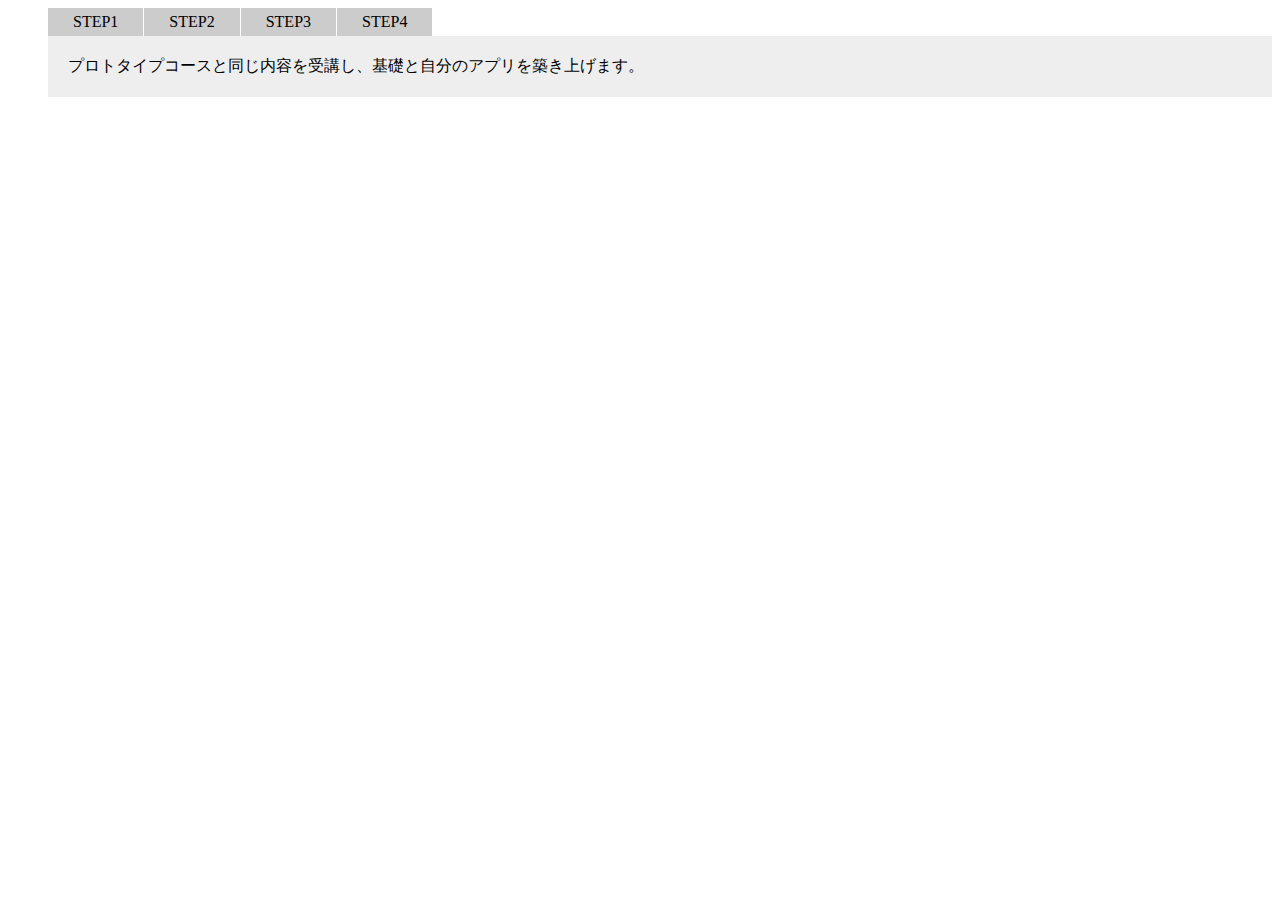
<file: client/jQuery-ex1/index.html>
<!doctype html>
<html>
    <head>
        <meta charset="utf-8">
        <title>jQuery入門演習１</title>
        <link rel='stylesheet' type='text/css' href='index.css'>
    </head>
    <body>
        <ul class="tab">
            <li class="select">STEP1</li>
            <li>STEP2</li>
            <li>STEP3</li>
            <li>STEP4</li>
        </ul>
        <ul class="content">
            <li>
                プロトタイプコースと同じ内容を受講し、基礎と自分のアプリを築き上げます。
            </li>
            <li class="hide">
                実際の案件から抽出した、課題型テキストを学習して、実践力を身につけます。
            </li>
            <li class="hide">
                全10回のテーマ授業（実践Git、テスト開発）を受講し、さらに理解を深めます。
            </li>
            <li class="hide">
                実務と同等のチーム開発で、実践力を磨きます。エキスパートエンジニアからレビューを受け、さらに成長します。
            </li>
        </ul>
        <script src="https://code.jquery.com/jquery-3.2.1.min.js" integrity="sha256-hwg4gsxgFZhOsEEamdOYGBf13FyQuiTwlAQgxVSNgt4=" crossorigin="anonymous"></script>
        <script type="text/javascript" src="main.js"></script>
        
    </body>
</html>
</file>
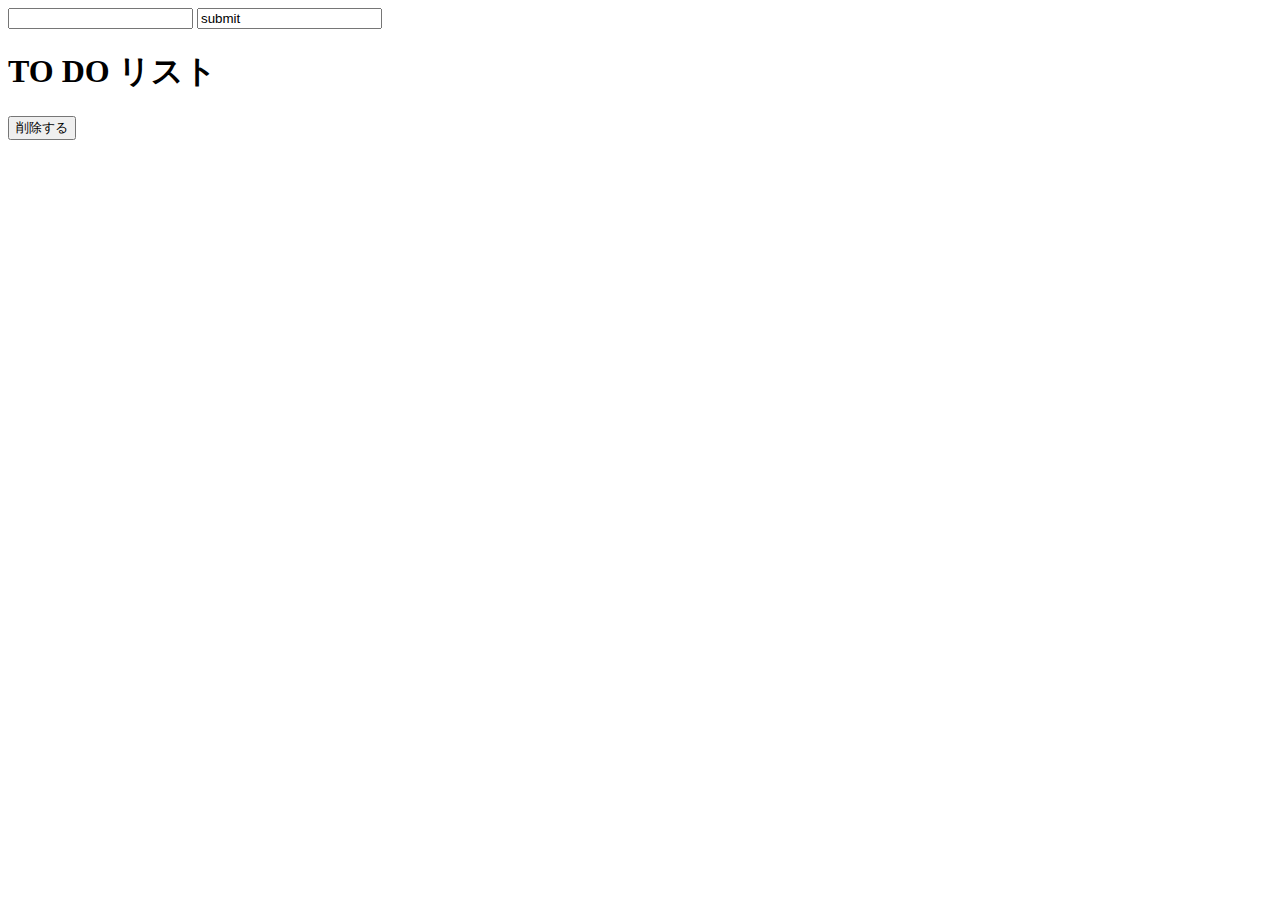
<file: client/ichiro.html>
<!DOCTYPE html>
<html>
    <head>
        <meta charset="utf-8">
        <title>JSの勉強</title>
    </head>
    <body>
        <form>
            <input type="text" name="" id="name"/>
            <input value="submit" id="btn"/>
        </form>
        <h1>TO DO リスト</h1>
        <ul id=lists></ul>
        <button type=button id="deleteButton">削除する</button>
    <script>
        const target=document.getElementById("btn");
        const lists=document.getElementsById("lists");
        target.addEventListener('click',function(){
            const form=document.getElementById("name");
            const list=document.createElement("li");
            if(form.value==""){
                window.alert("TODOリストを入力してください");
            }else{
            list.textContent=form.value;
            list.addEventListener('click',function(e){
                const doneList=e.target;
                doneList.style.textDecoration='line-through';
                doneList.style.color='gray';
                doneList.style.fontStyle='italic';
            },false);
            lists.appendChild(list);
            form.value="";
            }
        },false);
        const deleteButton=document.getElementById("deleteButton");
        deleteButton.addEventListener('click',function(){
            while(lists.firstChild){
            lists.removeChild(lists.firstChild);
            }
        },false);
    </script>
    </body>
</html>
</file>
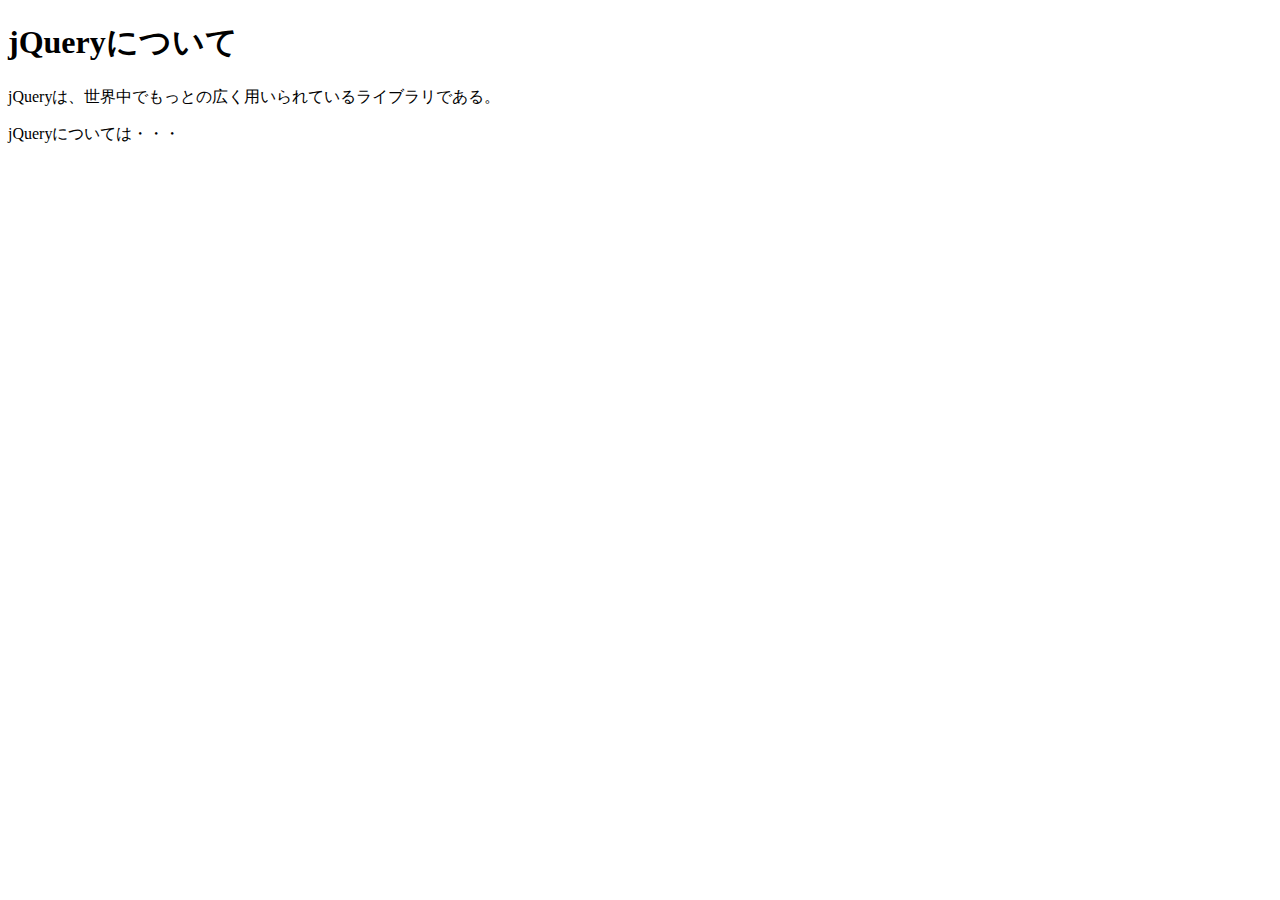
<file: client/jiro.html>
<!DOCTYPE html>
<html>
    <head>
        <meta charset="utf-8">
        <title>jQuery入門</title>
    </head>
    <body>
        <h1>jQueryについて</h1>
        <p>jQueryは、世界中でもっとの広く用いられているライブラリである。</p>
        <p>jQueryについては・・・</p>
        <script src=></script>
        <script>
            $(function(){
                $('p').on('mouseenter',function(){
                    $('this').css('background-color','yellowgreen');
                })
                .on('mouseleave',function(){
                    $('this').css('background-color','transparent');
                });
            $('table').find('td').on('click',function(){
                const $this=$(this);
                $this.closest('table').find('td')
                .css('background-color','transparent');
                $this.css('background-color','yellowgreen');
            });
            $('table').find('td').data('count',0).on('click',function(){
                const $this=$(this);
                let number=$this.data('count')+1;
                $this.data('count',number)
                     .text(number);
            });
            });
        </script>
    </body>
</html>
</file>
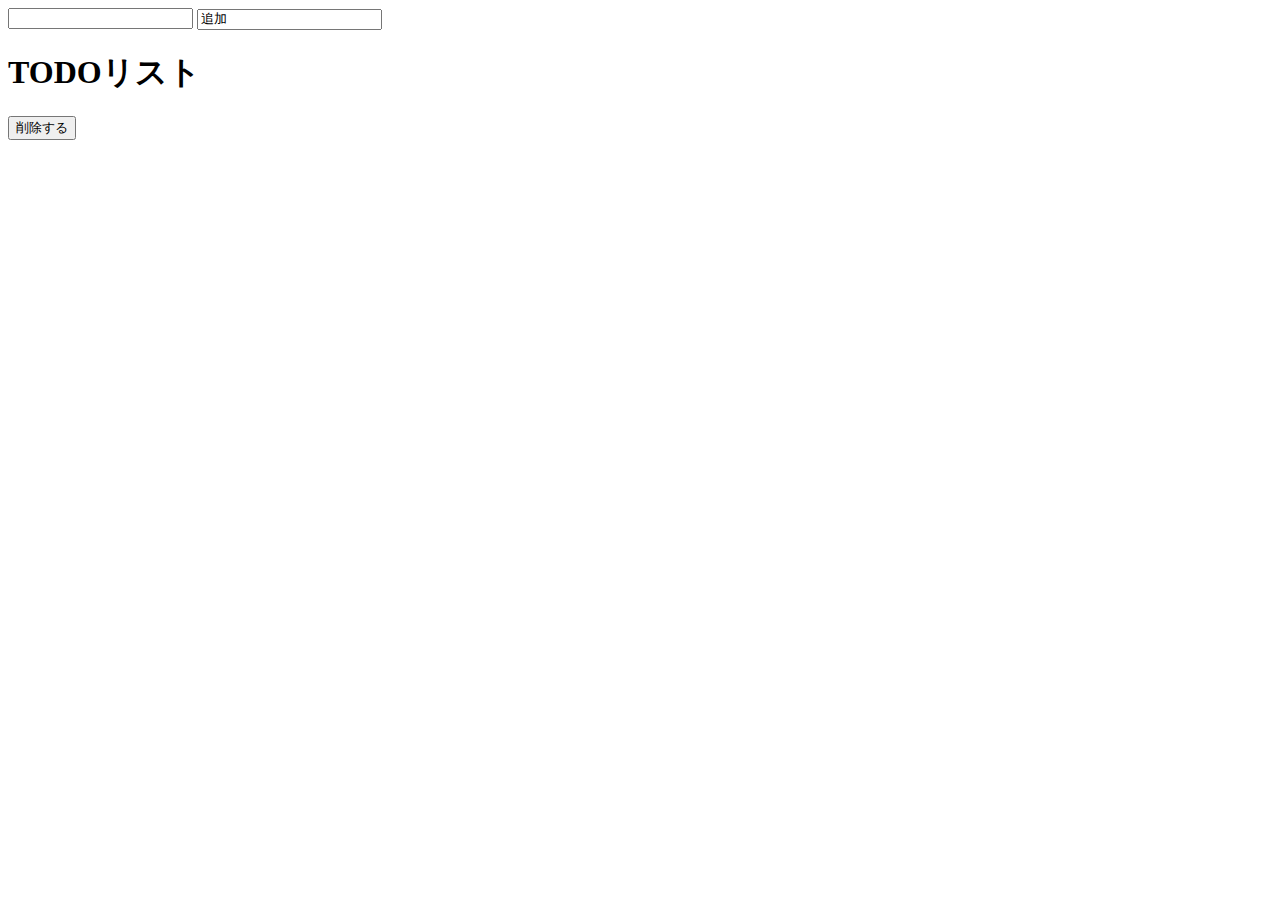
<file: New Folder/form.html>
<!doctype html>
<html>
    <head>
        <meta charset="utf-8">
        <title>FORM</title>
    </head>
    <body>
        <form>
            <input type="text" name="" id="name"/>
            <input value="追加" id="submit"/>
        </form>
        <h1>TODOリスト</h1>
        <ul id="lists"></ul>
        <button id="deleteButton">削除する</button>
        <script>
            const lists=document.getElementById(lists);
            const target=document.getElementById("submit");
            target.addEventListener('click',function(){
                const form=document.getElementById("name");
                const list=document.createElement("li");
                list.textContent=form.value;
                list.addEventListener('click',function(e){
                    const doneList=e.target;
                    doneList.style.textDecoration="line-through";
                    doneList.style.color="gray";
                    doneList.style.fontStyle="italic";
                },false);
                lists.appendChild(list);
                form.value="";
            },false);
            const deleteButton=document.getElementById("deleteButton");
            deleteButton.addEventListener('click',function(){
                while(lists.firstChild){
                    lists.removeChild(lists.firstChild);
                }
            },false);
        </script>
    </body>
</html>
</file>
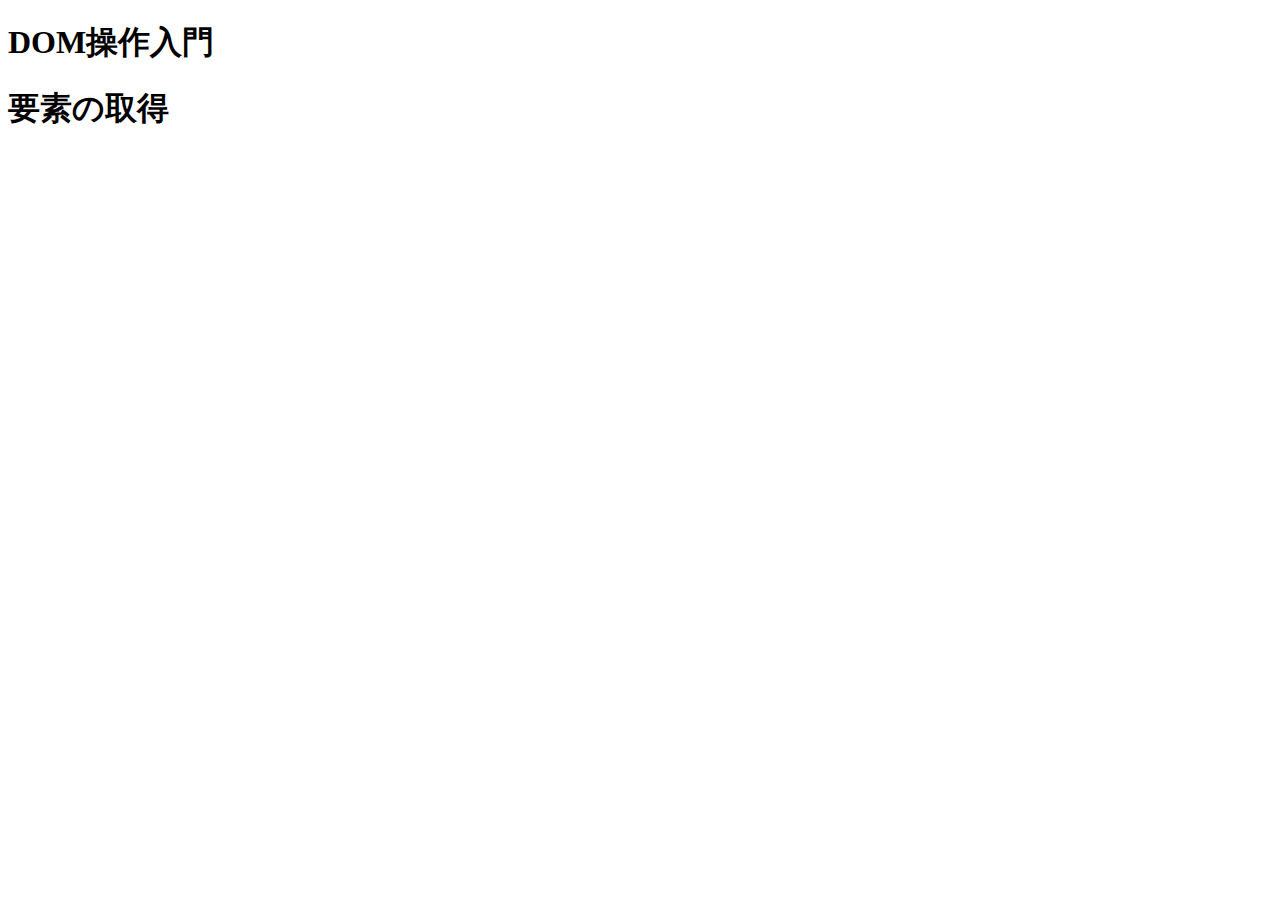
<file: New Folder/text.html>
<!doctype html>
<html>
    <head>
        <meta charset="utf-8">
        <title>DOM操作入門</title>
    </head>
    <body>
        <h1>DOM操作入門</h1>
        <h1>要素の取得</h1>
        <script>
            const target = document.getElementByTagName('h1');
            console.log(target[1]);
        </script>
    </body>
</html>
</file>
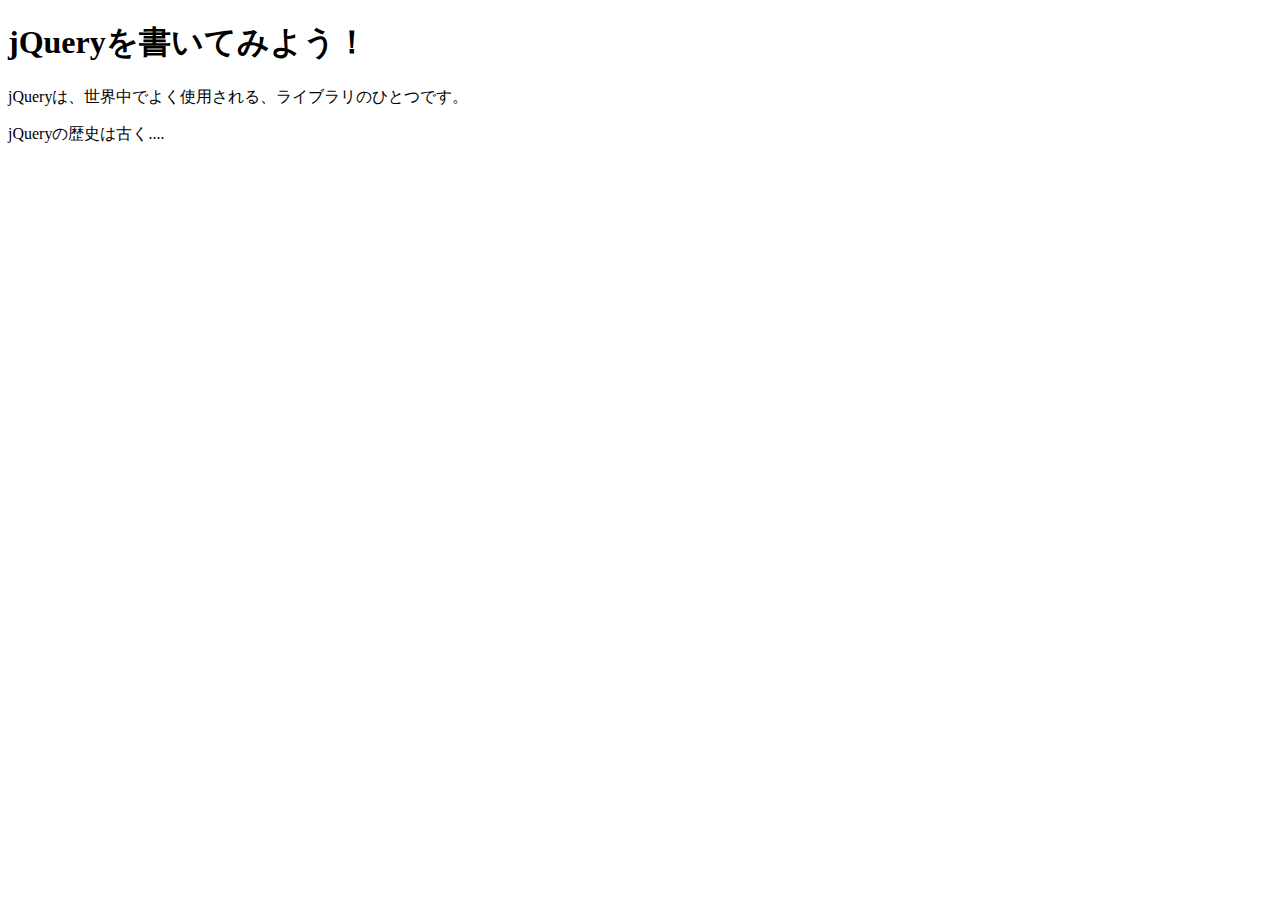
<file: New Folder/text2.html>
<!DOCTYPE html>
<html>
<head>
  <meta charset="utf-8">
  <title>jQuery入門</title>
</head>
<body>
  <h1>jQueryを書いてみよう！</h1>
  <p>jQueryは、世界中でよく使用される、ライブラリのひとつです。</p>
  <p>jQueryの歴史は古く....</p>
  <script src="https://code.jquery.com/jquery-3.2.1.min.js" integrity="sha256-hwg4gsxgFZhOsEEamdOYGBf13FyQuiTwlAQgxVSNgt4=" crossorigin="anonymous"></script>
  <script>
      $(function(){
          $('p').on('click',function(){
              $(this).css('color','blue');
          });
      });
  </script>
</body>
</html>
</file>
<file: client/jQuery-ex1/index.css>
.tab {
    overflow:hidden;
    margin:0;
    list-style: none;
}
.tab li {
    padding:5px 25px;
    background-color: #ccc;
    margin-right: 1px;
    float: left;
}
.tab li .select {
    background-color: #eee;
}
.content {
    margin: 0;
    list-style: none;
}
.content li {
    padding: 20px;
    background-color: #eee;
}
.hide {
    display: none;
}
</file>
